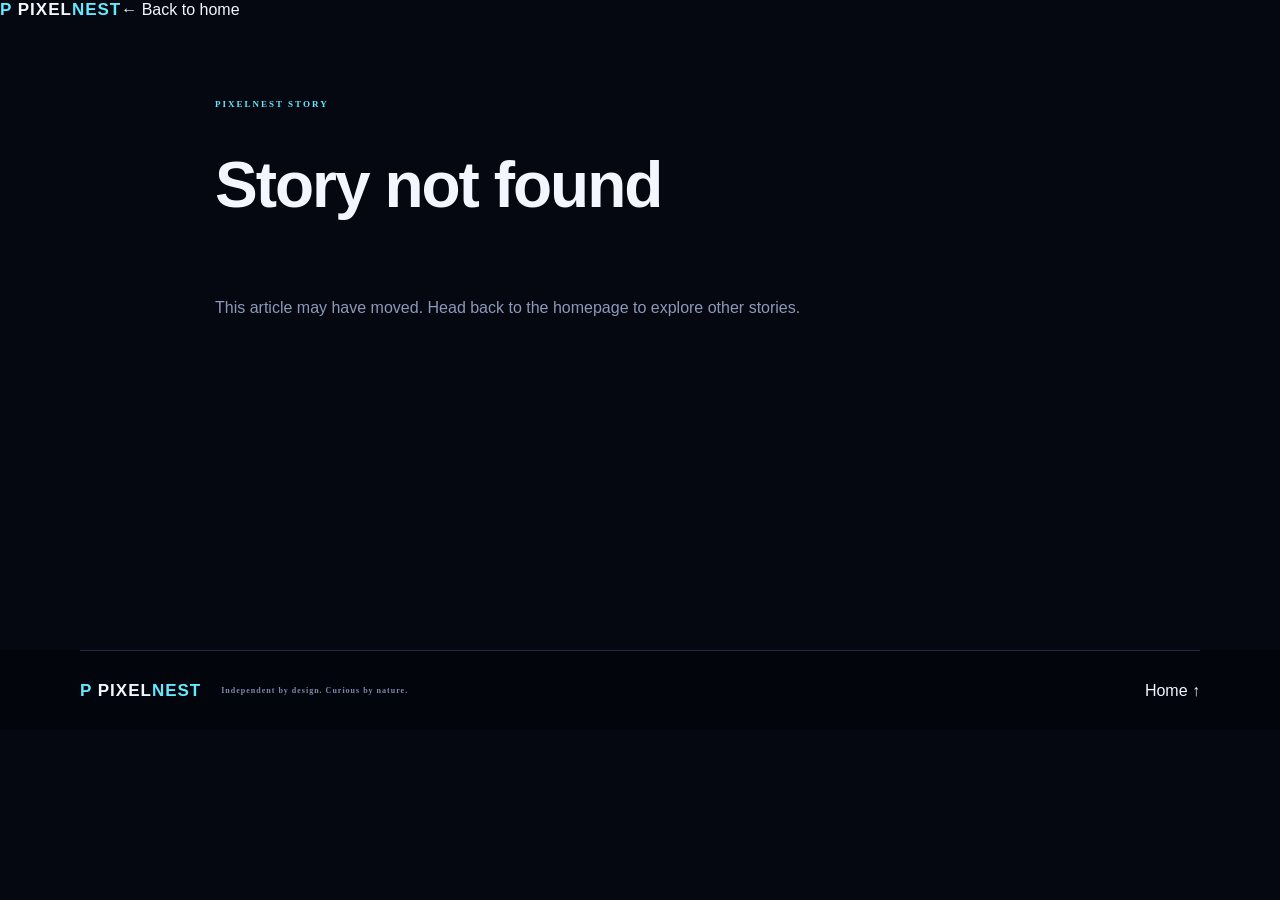
<file: article.html>
<!doctype html>
<html lang="en">
<head>
  <meta charset="utf-8"><meta name="viewport" content="width=device-width,initial-scale=1">
  <meta name="description" content="Read the latest PixelNest gaming stories.">
  <meta name="theme-color" content="#10131b"><title>Story — PixelNest</title>
  <link rel="stylesheet" href="styles.css"><script defer src="articles.js"></script><script defer src="article.js"></script>
</head>
<body>
  <header class="site-header"><a class="brand" href="index.html"><span class="brand-mark">P</span> PIXEL<span>NEST</span></a><a class="text-link" href="index.html">← Back to home</a></header>
  <main class="wrap" style="min-height:70vh;padding-top:70px;padding-bottom:80px;max-width:850px">
    <p class="eyebrow" id="storyCategory">PIXELNEST STORY</p><h1 id="storyTitle" style="font:700 clamp(38px,6vw,64px)/1.05 'Space Grotesk',sans-serif;letter-spacing:-2px">Loading story…</h1>
    <p id="storyMeta" style="color:var(--muted);font:11px 'DM Mono',monospace"></p>
    <div id="storyImage" style="margin:30px 0;border-radius:9px;overflow:hidden"></div>
    <article id="storyBody" style="color:var(--muted);font-size:16px;line-height:2;white-space:pre-wrap"></article>
  </main>
  <footer class="footer"><div class="wrap footer-inner"><a class="brand" href="index.html"><span class="brand-mark">P</span> PIXEL<span>NEST</span></a><p>Independent by design. Curious by nature.</p><a href="index.html">Home ↑</a></div></footer>
</body>
</html>
</file>
<file: styles.css>
*{box-sizing:border-box} :root{--bg:#050711;--panel:#0b1020;--panel2:#10182b;--line:#202c48;--text:#f3f6ff;--muted:#8c9ab7;--blue:#16a8ff;--cyan:#68e1ff;--purple:#9d62ff;--pink:#ff4ac6}html{scroll-behavior:smooth}body{margin:0;background:var(--bg);color:var(--text);font-family:Inter,Arial,sans-serif}a{color:inherit;text-decoration:none}button,input,textarea,select{font:inherit}button{cursor:pointer}[hidden]{display:none!important}.wrap{width:min(1120px,calc(100% - 44px));margin:auto}.topbar{height:76px;display:flex;align-items:center;gap:30px;padding:0 max(22px,calc((100% - 1200px)/2));background:#070b17ed;border-bottom:1px solid #1a2945;position:sticky;top:0;z-index:20;backdrop-filter:blur(14px)}.brand{font:900 17px Orbitron,sans-serif;letter-spacing:1px;white-space:nowrap}.brand i{display:inline-grid;place-items:center;width:30px;height:30px;margin-right:6px;border-radius:8px;background:linear-gradient(135deg,#078cff,#9d48ed);font-style:normal;color:white}.brand span{color:var(--cyan)}nav{display:flex;align-items:center;gap:21px;margin:auto}nav a{font:700 9px Orbitron;color:#9caac4;letter-spacing:.6px}nav a:hover,nav a.active{color:var(--cyan)}.account{display:flex;align-items:center;gap:8px;white-space:nowrap}.account span{font-size:10px;color:#93a5c4;max-width:110px;overflow:hidden;text-overflow:ellipsis}.small-btn{border:1px solid #31527e;background:#0c1830;color:#b9eaff;padding:9px 11px;border-radius:4px;font:700 8px Orbitron}.admin-btn{border-color:#8e4fd2;color:#e0bdff}.hamburger{display:none;background:none;color:white;border:0;font-size:22px}.hero{min-height:565px;display:grid;grid-template-columns:1.05fr .95fr;align-items:center;gap:30px;padding-top:40px;padding-bottom:50px}.eyebrow{font:700 9px Orbitron;letter-spacing:2px;color:var(--cyan);text-transform:uppercase}.eyebrow b{display:inline-block;width:7px;height:7px;background:#39e69b;border-radius:50%;box-shadow:0 0 12px #39e69b;margin-right:7px}.hero h1,.page-title{font:900 clamp(44px,6vw,76px)/1.08 Orbitron;margin:20px 0;letter-spacing:-3px}.hero h1 em,.page-title em,h2 em{font-style:normal;color:var(--cyan);text-shadow:0 0 26px #16a8ff40}.lead{max-width:570px;color:#a4b2cc;font-size:14px;line-height:1.8}.actions{display:flex;gap:12px;flex-wrap:wrap;margin:28px 0}.btn{display:inline-flex;justify-content:center;align-items:center;border:1px solid transparent;padding:13px 17px;border-radius:4px;font:700 9px Orbitron;letter-spacing:.8px}.primary{background:linear-gradient(110deg,#087dff,#663ee4);color:white;box-shadow:0 7px 25px #087dff2c}.outline{background:#0b1427;border-color:#2b4b75;color:#bceaff}.guest{background:#101a2d;border-color:#42618a;color:#a8eaff;margin-top:10px}.full{width:100%;margin-top:10px}.stats{display:flex;gap:38px;margin-top:45px}.stats div{display:grid;gap:5px}.stats strong{font:800 22px Orbitron;color:var(--cyan)}.stats small{font:700 8px Orbitron;color:#7788a7;letter-spacing:1px}.hero-art{height:390px;position:relative;display:grid;place-items:center}.orbit{position:absolute;border:1px solid #168eff66;border-radius:50%}.orbit1{width:410px;height:210px;transform:rotate(-25deg);box-shadow:0 0 35px #087dff22}.orbit2{width:290px;height:350px;transform:rotate(50deg);border-color:#b54dff66}.core-logo{width:205px;height:205px;display:grid;place-items:center;border-radius:35px;transform:rotate(-12deg);font:900 88px Orbitron;background:linear-gradient(145deg,#0c8cff,#4b37c8 55%,#f044c6);box-shadow:0 0 60px #147fff80,inset 0 0 30px #ffffff4d}.core-logo span{color:#b7f5ff}.float{position:absolute;padding:11px 14px;border:1px solid #32669d;background:#09152b;font:700 8px Orbitron;letter-spacing:1px;color:var(--cyan)}.f1{top:45px;left:0;transform:rotate(-8deg)}.f2{right:0;bottom:50px;transform:rotate(7deg)}.spark{position:absolute;top:15px;right:55px;color:#ff4ac6;font-size:50px;text-shadow:0 0 25px #ff4ac6;animation:spin 8s linear infinite}.ticker{overflow:hidden;background:linear-gradient(90deg,#075bca,#6d35d5,#0788c9);padding:13px 0;white-space:nowrap;font:800 9px Orbitron;letter-spacing:2px}.ticker span{display:block;width:max-content;animation:marquee 28s linear infinite}.section,.page{padding-top:72px;padding-bottom:72px}.section-head{display:flex;justify-content:space-between;align-items:end;gap:20px;margin-bottom:26px}.section-head h2,.feature-strip h2{font:800 clamp(28px,4vw,42px) Orbitron;margin:10px 0}.muted{color:var(--muted);font-size:12px;line-height:1.7}.zone-grid{display:grid;grid-template-columns:repeat(4,1fr);gap:15px}.zone-card{display:flex;flex-direction:column;min-height:220px;padding:22px;border:1px solid #203454;border-radius:9px;background:linear-gradient(145deg,#101a30,#080d19);transition:.22s}.zone-card:hover{transform:translateY(-5px);border-color:var(--blue);box-shadow:0 12px 35px #087dff22}.zone-icon{font:800 35px Orbitron;color:var(--cyan);margin-bottom:14px}.zone-card small,.video-info small,.mini-head{font:700 8px Orbitron;letter-spacing:1.5px;color:#7f91b2}.zone-card h3{font:700 17px Orbitron;margin:12px 0 7px}.zone-card p{font-size:11px;line-height:1.7;color:var(--muted);margin:0 0 18px}.zone-card>b{margin-top:auto;color:var(--cyan);font:700 8px Orbitron}.news-zone{background:radial-gradient(circle at 80% 0,#123b6d,#0a1120 65%)}.gta-zone{background:radial-gradient(circle at 80% 0,#56305a,#0a1120 65%)}.video-zone{background:radial-gradient(circle at 80% 0,#173f59,#0a1120 65%)}.arcade-zone{background:radial-gradient(circle at 80% 0,#39245f,#0a1120 65%)}.feature-strip{display:flex;align-items:center;justify-content:space-between;gap:25px;margin-top:0;margin-bottom:70px;padding:30px;border:1px solid #244b7c;border-radius:10px;background:radial-gradient(circle at 80% 50%,#12356b,#0a1124 65%)}.feature-strip h2{margin:10px 0}.countdown{display:flex;gap:10px}.countdown div{min-width:72px;padding:14px 10px;text-align:center;background:#050b19;border:1px solid #2c5790;border-radius:6px}.countdown b{display:block;font:800 24px Orbitron;color:var(--cyan)}.countdown small{font:700 7px Orbitron;color:#7e91b4}.page{min-height:72vh;padding-top:65px}.page-title{font-size:clamp(40px,5vw,62px);margin:14px 0}.filter-row{display:flex;justify-content:space-between;gap:15px;margin:32px 0 22px}.filters{display:flex;gap:7px;flex-wrap:wrap}.filter{border:1px solid var(--line);background:var(--panel);color:#94a4c1;padding:9px 13px;border-radius:4px;font:700 9px Orbitron}.filter.active,.filter:hover{background:#087dff;color:white;border-color:#168eff}.search{background:#080e1b;border:1px solid var(--line);padding:10px 13px;color:white;border-radius:4px;min-width:220px}.article-grid{display:grid;grid-template-columns:repeat(3,1fr);gap:18px}.article-card{background:linear-gradient(145deg,#0d1529,#080d19);border:1px solid #1e3150;border-radius:9px;overflow:hidden;transition:.2s}.article-card:hover{transform:translateY(-4px);border-color:var(--blue)}.article-art{height:150px;display:grid;place-items:center;position:relative;background:radial-gradient(circle at 60% 30%,#294c93,#11142d 65%,#080b16)}.article-art b{font:900 34px Orbitron;color:#d6eaff;text-shadow:0 0 25px #168eff}.article-art span{position:absolute;bottom:12px;left:14px;font:700 8px Orbitron;letter-spacing:2px;color:var(--cyan)}.article-content{padding:18px}.article-meta{font:8px Orbitron;color:#7f90b1}.article-content h3{font:700 15px/1.4 Inter;margin:12px 0}.article-content p{font-size:11px;line-height:1.7;color:var(--muted)}.read-link{border:0;background:none;color:var(--cyan);font:700 9px Orbitron;padding:0}.gta-banner{display:grid;grid-template-columns:1fr 1fr;gap:30px;align-items:center;padding:30px;border:1px solid #3b3a66;border-radius:12px;background:linear-gradient(110deg,#14152d,#261b3c)}.gta-banner h2{font:900 45px/1.1 Orbitron}.gta-banner p{color:#b2bad0;line-height:1.8;font-size:13px}.gta-art{height:280px;position:relative;overflow:hidden;border-radius:8px;background:linear-gradient(#f16b91,#8d4eaa 50%,#222e69)}.gta-art .sun{position:absolute;width:130px;height:130px;top:30px;left:calc(50% - 65px);border-radius:50%;background:#ffd38a;box-shadow:0 0 60px #ffb6a0}.skyline{position:absolute;bottom:0;height:55%;width:100%;background:#091020;clip-path:polygon(0 30%,10% 30%,10% 10%,18% 10%,18% 45%,25% 45%,25% 0,37% 0,37% 35%,45% 35%,45% 12%,55% 12%,55% 42%,63% 42%,63% 4%,75% 4%,75% 32%,85% 32%,85% 0,100% 0,100% 100%,0 100%)}.gta-art>b{position:absolute;left:35px;top:30px;font:900 180px Orbitron;color:#c1ffda;text-shadow:0 6px 25px #000}.video-grid{display:grid;grid-template-columns:repeat(2,1fr);gap:20px;margin-top:30px}.video-card{border:1px solid var(--line);border-radius:9px;background:var(--panel);overflow:hidden}.video-frame{aspect-ratio:16/9;background:#030713}.video-frame iframe{width:100%;height:100%;border:0}.video-info{padding:17px}.video-info h3{font:700 16px Orbitron;margin:9px 0}.video-info p{font-size:11px;color:var(--muted);line-height:1.7}.video-link-art{height:190px;display:grid;place-items:center;background:radial-gradient(circle,#1e477b,#080d1c);font-size:55px;color:var(--cyan);position:relative}.video-link-art span{position:absolute;bottom:16px;font:700 10px Orbitron;letter-spacing:2px}.dev-art{background:radial-gradient(circle,#553080,#080d1c)}.note{margin-top:20px}.mini-grid{display:grid;grid-template-columns:repeat(3,1fr);gap:17px;margin-top:30px}.mini-card{padding:22px;border:1px solid #233858;border-radius:10px;background:linear-gradient(145deg,#101a30,#080d19)}.mini-head{display:flex;justify-content:space-between;color:var(--cyan)}.mini-card h2{font:700 20px Orbitron;margin:18px 0 8px}.reaction-box{height:130px;display:grid;place-items:center;margin:18px 0;padding:15px;text-align:center;border:1px solid #36547e;border-radius:7px;background:#111a2e;color:#b9d8ff;font:800 13px Orbitron;cursor:pointer}.reaction-box.waiting{background:#754019;color:#ffe0b4}.reaction-box.ready{background:#087c48;color:#d9ffea}.game-result{font-size:11px;color:var(--cyan);min-height:18px}.memory-board{display:grid;grid-template-columns:repeat(4,1fr);gap:7px;margin:20px 0}.memory-card{height:54px;border:1px solid #355781;border-radius:6px;background:#101c34;color:#a9eaff;font-size:22px}.memory-card.matched{background:#123f37;border-color:#2caa7e}.rush-stage{height:180px;position:relative;overflow:hidden;margin:20px 0;border:1px solid #36547e;border-radius:7px;background:radial-gradient(circle,#172d50,#070d1b)}.rush-stage small{position:absolute;left:10px;bottom:9px;color:#90a6c9;font-size:9px}.rush-stage span{position:absolute;left:40%;top:40%;width:45px;height:45px;display:grid;place-items:center;border-radius:50%;background:#0a83ec;color:white;font-size:25px;box-shadow:0 0 20px #078dff;cursor:pointer}.community-panel,.rating-panel{padding:25px;border:1px solid var(--line);background:var(--panel);border-radius:8px;margin-top:25px}.community-panel label{font:700 10px Orbitron;color:var(--cyan)}.community-panel textarea{display:block;width:100%;min-height:90px;margin:12px 0;background:#070c19;border:1px solid #293b5d;border-radius:5px;padding:13px;color:white;resize:vertical}.comment-actions{display:flex;justify-content:space-between;align-items:center;gap:15px}.comment-actions small{color:#7183a3;font-size:10px}.comments-list{margin-top:25px}.comment{padding:15px 0;border-top:1px solid var(--line)}.comment b{font-size:11px;color:var(--cyan)}.comment small{font-size:9px;color:#6d7d9a;margin-left:10px}.comment p{font-size:12px;color:#c1cce0;line-height:1.7;margin:8px 0}.rating-panel{display:flex;justify-content:space-between;align-items:center;gap:25px}.rating-panel h2{font:700 22px Orbitron;margin:0}.stars{display:flex;gap:4px}.stars button{border:0;background:none;color:#52617c;font-size:28px}.stars button.selected,.stars button:hover{color:#ffcf54;text-shadow:0 0 15px #ffcf54}.footer-inner{display:flex;align-items:center;gap:20px;flex-wrap:wrap;padding:27px 0;border-top:1px solid var(--line)}footer{background:#03050c}.footer-inner>p{margin-right:auto;color:#7b8ba9;font:700 8px Orbitron;letter-spacing:1px}.footer-inner small{width:100%;font-size:9px;color:#65728b}.modal{position:fixed;z-index:100;inset:0;background:#000c;display:grid;place-items:center;padding:18px}.modal-card{position:relative;width:min(100%,520px);max-height:90vh;overflow:auto;padding:30px;background:#0a1123;border:1px solid #28558c;border-radius:12px;box-shadow:0 20px 80px #000}.modal-card h2{font:800 28px Orbitron}.close{position:absolute;right:15px;top:10px;background:none;border:0;color:white;font-size:28px}.tabs{display:flex;gap:8px;margin:18px 0}.tab{flex:1;padding:10px;border:1px solid var(--line);background:#080e1b;color:#9baac4;font:700 8px Orbitron}.tab.active{background:#087dff;color:white}label{display:block;font-size:11px;color:#b8c7df;margin:12px 0}input,textarea,select{width:100%;padding:12px;background:#070c19;border:1px solid #293b5d;border-radius:5px;color:white;margin-top:7px}.form-message{font-size:11px;color:var(--cyan);line-height:1.6}.story-body{white-space:pre-wrap;line-height:1.9;color:#b7c5df;font-size:13px}.intro{position:fixed;inset:0;z-index:200;background:radial-gradient(circle at 50% 45%,#183b75,#070917 48%,#02030a);display:flex;flex-direction:column;align-items:center;justify-content:center;transition:opacity .7s,visibility .7s}.intro.done{opacity:0;visibility:hidden;pointer-events:none}.intro-orb{position:absolute;width:250px;height:250px;border-radius:50%;background:#087dff33;filter:blur(50px);animation:pulse 2s infinite alternate}.intro p,.intro small{font:700 9px Orbitron;letter-spacing:3px;color:#9acfff;z-index:1}.intro h1{font:900 clamp(45px,9vw,90px) Orbitron;letter-spacing:-4px;z-index:1;text-shadow:0 0 35px #138eff}.intro h1 span{color:#ff4ac6}.intro-bar{width:180px;height:3px;background:linear-gradient(90deg,#078dff,#ff4ac6);animation:grow 1.8s ease-out}.intro small{margin-top:20px}@keyframes grow{from{transform:scaleX(0)}to{transform:scaleX(1)}}@keyframes pulse{to{transform:scale(1.3);opacity:.6}}@keyframes spin{to{transform:rotate(360deg)}}@keyframes marquee{to{transform:translateX(-50%)}}@media(max-width:900px){.topbar{gap:15px}.topbar nav{gap:11px}.zone-grid{grid-template-columns:repeat(2,1fr)}.mini-grid{grid-template-columns:1fr 1fr}.hero h1{font-size:58px}}@media(max-width:680px){.topbar{height:66px;padding:0 14px;gap:12px}.hamburger{display:block;order:3}.topbar nav{display:none;position:absolute;top:65px;left:0;right:0;padding:18px;background:#080e1e;flex-direction:column;border-bottom:1px solid var(--line);align-items:flex-start}.topbar nav.open{display:flex}.account{margin-left:auto}.account span{display:none}.small-btn{padding:7px;font-size:7px}.hero{grid-template-columns:1fr;padding-top:45px}.hero h1{font-size:48px}.hero-art{height:290px}.core-logo{width:160px;height:160px;font-size:68px}.orbit1{width:300px}.orbit2{height:270px}.stats{gap:18px}.stats strong{font-size:18px}.stats small{font-size:7px}.section,.page{padding-top:48px;padding-bottom:48px}.section-head{align-items:flex-start;flex-direction:column}.zone-grid,.article-grid,.video-grid,.mini-grid,.gta-banner{grid-template-columns:1fr}.feature-strip{align-items:flex-start;flex-direction:column;padding:22px}.countdown{width:100%;gap:5px}.countdown div{flex:1;min-width:0;padding:11px 3px}.countdown b{font-size:18px}.countdown small{font-size:6px}.filter-row{flex-direction:column}.search{min-width:0}.rating-panel{align-items:flex-start;flex-direction:column}.comment-actions{align-items:flex-start;flex-direction:column}.gta-banner h2{font-size:35px}.footer-inner>p{width:100%;order:2}.footer-inner small{order:4}.intro h1{letter-spacing:-3px}}
/* PIXELNEST 2.1 — colourful community + watch zone */
:root{--pink:#ff4fc8;--violet:#9565ff;--lime:#b9ff66;--orange:#ff9b54;--cyan:#64eaff}
.community-page .page-title em,.video-feature-row em{background:linear-gradient(90deg,#63eaff,#a77aff,#ff62c8,#ffb45e);-webkit-background-clip:text;background-clip:text;color:transparent}
.community-hero,.video-feature-row{display:flex;justify-content:space-between;align-items:center;gap:25px;margin:30px 0;padding:30px;border:1px solid #51418b;border-radius:16px;background:radial-gradient(circle at 85% 20%,#58348b 0,transparent 35%),linear-gradient(120deg,#142a52,#291b49 55%,#4a204d);overflow:hidden}
.community-hero h2,.video-feature-row h2{font:900 clamp(28px,4vw,44px)/1.15 Orbitron;margin:12px 0}.community-hero p,.video-feature-row p{max-width:520px;color:#c7c5e8;line-height:1.8;font-size:13px}.community-kicker{font:800 9px Orbitron;letter-spacing:2px;color:#7deeff}.community-emoji-wall{display:grid;grid-template-columns:repeat(3,70px);gap:10px;transform:rotate(-8deg)}.community-emoji-wall span{display:grid;place-items:center;width:70px;height:70px;border-radius:17px;background:linear-gradient(145deg,#ffffff25,#ffffff08);border:1px solid #ffffff30;font-size:34px;box-shadow:0 10px 25px #0004}.community-emoji-wall span:nth-child(2n){transform:translateY(14px);background:linear-gradient(145deg,#ff4fc855,#6230a055)}
.community-layout{display:grid;grid-template-columns:minmax(0,1fr) 290px;gap:22px;align-items:start}.discussion-heading{display:flex;align-items:center;justify-content:space-between;gap:15px;margin:34px 0 16px}.discussion-heading h2{font:800 22px Orbitron;margin:7px 0}.discussion-heading h2 em,.side-card h3 em{color:#ff75d2}.room-count{font:800 8px Orbitron;color:#b9ff66;border:1px solid #5b8745;border-radius:30px;padding:9px 12px}.category-grid{display:grid;grid-template-columns:repeat(5,minmax(0,1fr));gap:9px}.room-chip{display:flex;align-items:center;gap:9px;text-align:left;min-height:62px;padding:10px;border:1px solid #34416b;border-radius:10px;background:linear-gradient(145deg,#171f3c,#101329);color:#d8e4ff;cursor:pointer;transition:.18s}.room-chip b{font-size:21px}.room-chip span{font:700 9px/1.4 Inter}.room-chip:hover,.room-chip.active{border-color:#ff65c9;background:linear-gradient(130deg,#3b2868,#1a3761);box-shadow:0 0 18px #a04dff25}.post-panel{background:linear-gradient(145deg,#172343,#17152e);border-color:#4a3c7a}.post-panel label{color:#8fefff}.meme-picker{display:flex;align-items:center;gap:14px;flex-wrap:wrap;margin:15px 0}.meme-picker>span{font:800 8px Orbitron;letter-spacing:1px;color:#b5a8e8}.meme-choice{min-width:38px;height:38px;border:1px solid #4b4a78;border-radius:9px;background:#141a32;color:white;font-size:20px}.meme-choice.selected{border-color:#ff69cb;background:#5b2864;box-shadow:0 0 14px #ff4fc855}.feed-heading{margin-top:42px}.community-post{padding:17px;margin:12px 0;border:1px solid #30365f;border-radius:12px;background:linear-gradient(135deg,#151e39,#111329)}.post-top{display:flex;align-items:center;gap:11px}.avatar-bubble{width:37px;height:37px;border-radius:12px;display:grid;place-items:center;background:linear-gradient(135deg,#14b9db,#965fff,#ff56ba);font:900 15px Orbitron;color:#fff}.post-author{display:flex;flex-direction:column;gap:4px}.post-author b{font-size:12px;color:#fff}.post-author small{font-size:9px;color:#9da9ca}.post-meme{margin-left:auto;font-size:25px}.post-text{font-size:13px;line-height:1.8;color:#d8def3;margin:16px 0}.post-actions{display:flex;justify-content:space-between;align-items:center;border-top:1px solid #ffffff12;padding-top:11px}.post-actions span{font:700 8px Orbitron;color:#7d91ba}.friend-btn,.accept-friend{border:1px solid #7b56d9;background:#3b286c;color:#e9dfff;padding:8px 11px;border-radius:7px;font:800 8px Orbitron;cursor:pointer}.friend-btn:hover,.accept-friend:hover{background:#7645c7}.community-side{display:grid;gap:14px;margin-top:80px}.side-card{padding:21px;border:1px solid #3c416f;border-radius:13px;background:linear-gradient(145deg,#202044,#12172c)}.side-card h3{font:800 19px Orbitron;margin:9px 0}.side-card p:not(.eyebrow){font-size:11px;line-height:1.8;color:#aebbd7}.side-icon{font-size:32px}.rules-card{background:linear-gradient(145deg,#34234b,#17172d);border-color:#69406d}.rules-card ul{padding-left:17px;color:#c4c5df;font-size:11px;line-height:2}.friend-request{padding:10px 0;border-top:1px solid #ffffff18;font-size:10px;color:#c5cde4}.friend-request button{display:block;margin-top:8px}.empty-room{text-align:center;padding:35px 15px;border:1px dashed #48436e;border-radius:12px;background:#14172b}.empty-room span{font-size:35px}.empty-room h3{font:700 15px Orbitron}.empty-room p{font-size:11px;color:#9eabc8}.video-feature-row{margin-top:30px;background:radial-gradient(circle at 75% 50%,#23658a,transparent 33%),linear-gradient(120deg,#152c55,#312052 60%,#55254d)}.video-feature-art{width:210px;height:150px;flex-shrink:0;display:grid;place-items:center;border:1px solid #ffffff3b;border-radius:18px;background:linear-gradient(135deg,#ff4fc855,#526aff88);font-size:65px;color:white;text-shadow:0 0 25px #fff}.video-feature-art small{font:800 7px Orbitron;letter-spacing:1px}.video-grid-expanded{grid-template-columns:repeat(3,minmax(0,1fr));gap:17px}.colorful-video-art{height:165px;background:linear-gradient(135deg,#2a4f88,#5d2f86 55%,#a53e79);font-size:48px}.video-card:nth-child(3n+2) .colorful-video-art{background:linear-gradient(135deg,#155d71,#346c9d,#713c83)}.video-card:nth-child(3n) .colorful-video-art{background:linear-gradient(135deg,#67412d,#a64b62,#4e367f)}.colorful-video-art span{font-size:8px;text-align:center;left:8px;right:8px;letter-spacing:1px}.video-card{transition:transform .2s,border-color .2s}.video-card:hover{transform:translateY(-4px);border-color:#b15bff}
@media(max-width:900px){.community-layout{grid-template-columns:1fr}.community-side{margin-top:0;grid-template-columns:repeat(2,minmax(0,1fr))}.category-grid{grid-template-columns:repeat(3,minmax(0,1fr))}.video-grid-expanded{grid-template-columns:repeat(2,minmax(0,1fr))}}
@media(max-width:600px){.community-hero,.video-feature-row{padding:21px;align-items:flex-start}.community-emoji-wall{grid-template-columns:repeat(3,45px);gap:6px}.community-emoji-wall span{width:45px;height:45px;font-size:23px}.community-side{grid-template-columns:1fr}.category-grid{grid-template-columns:repeat(2,minmax(0,1fr))}.room-chip{min-height:55px;padding:8px}.room-chip span{font-size:8px}.video-feature-art{display:none}.video-grid-expanded{grid-template-columns:1fr}.discussion-heading{align-items:flex-start}.room-count{font-size:7px}}
</file>
